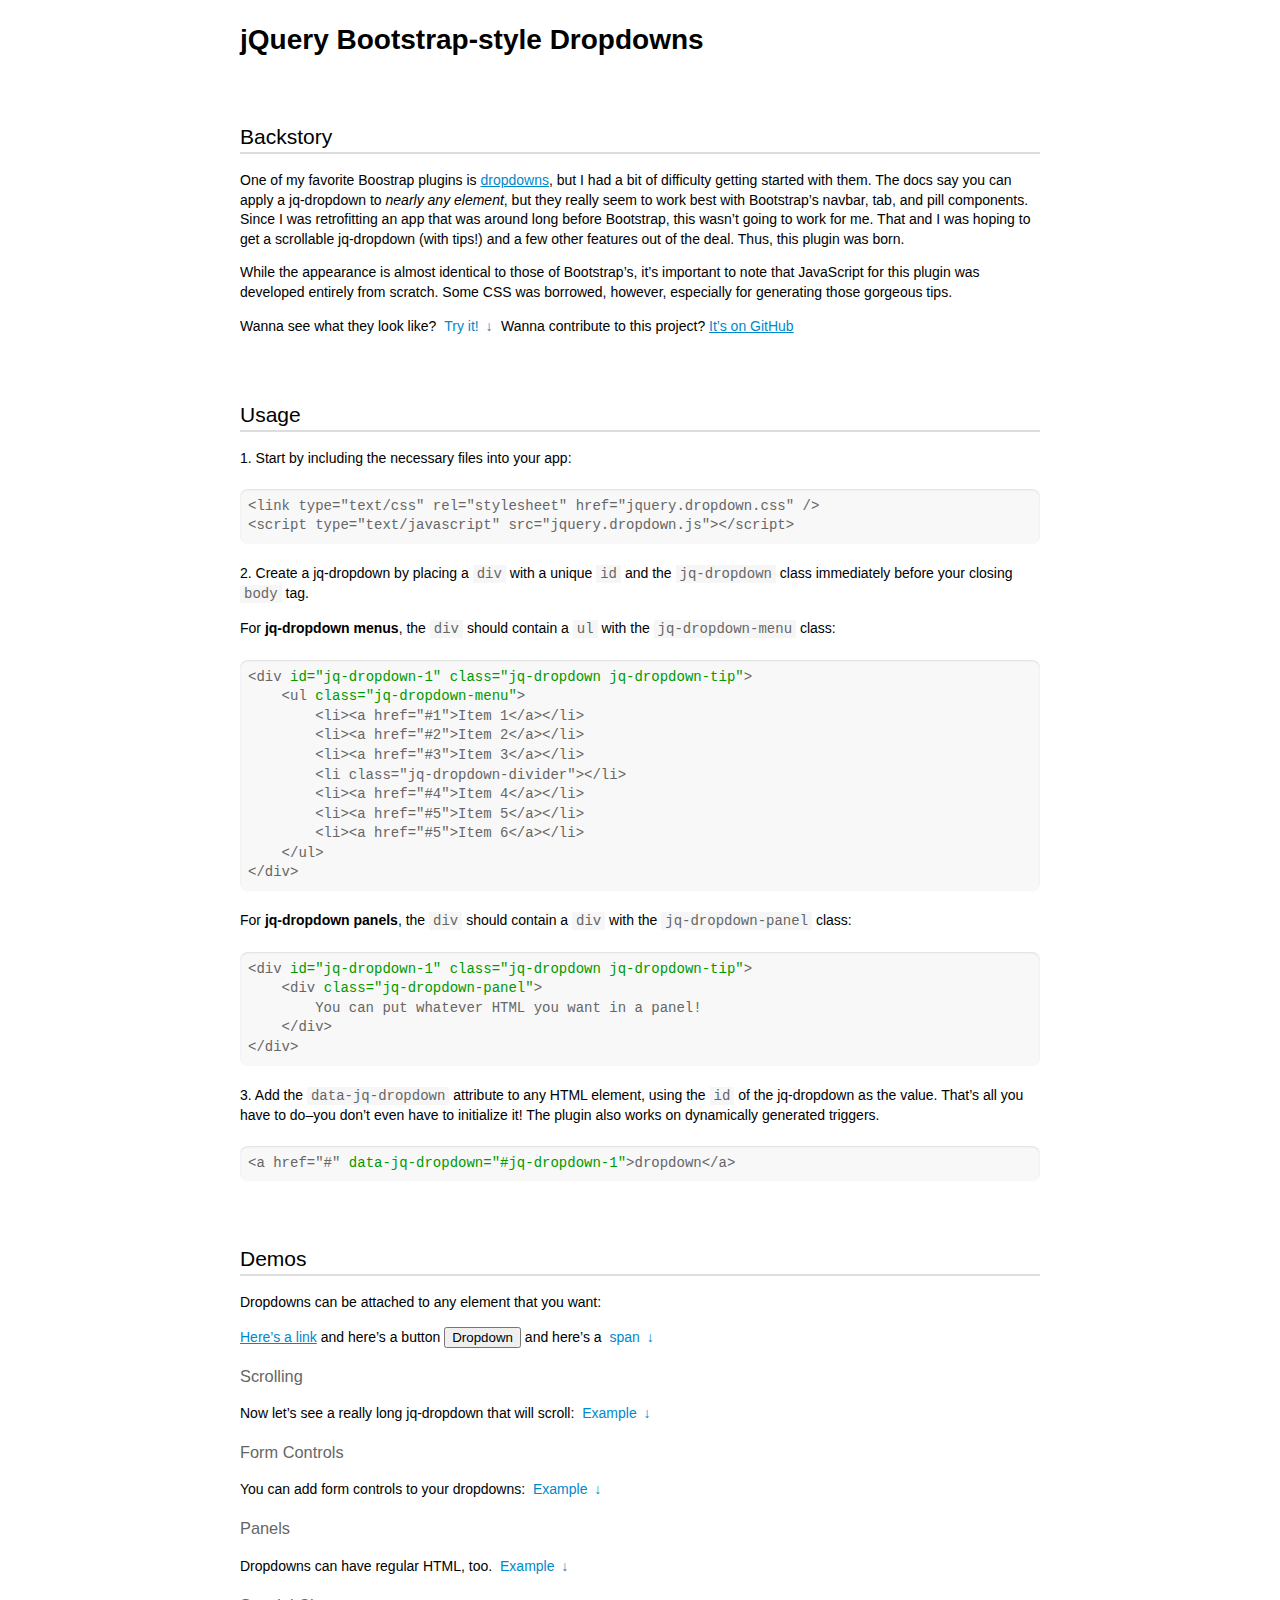
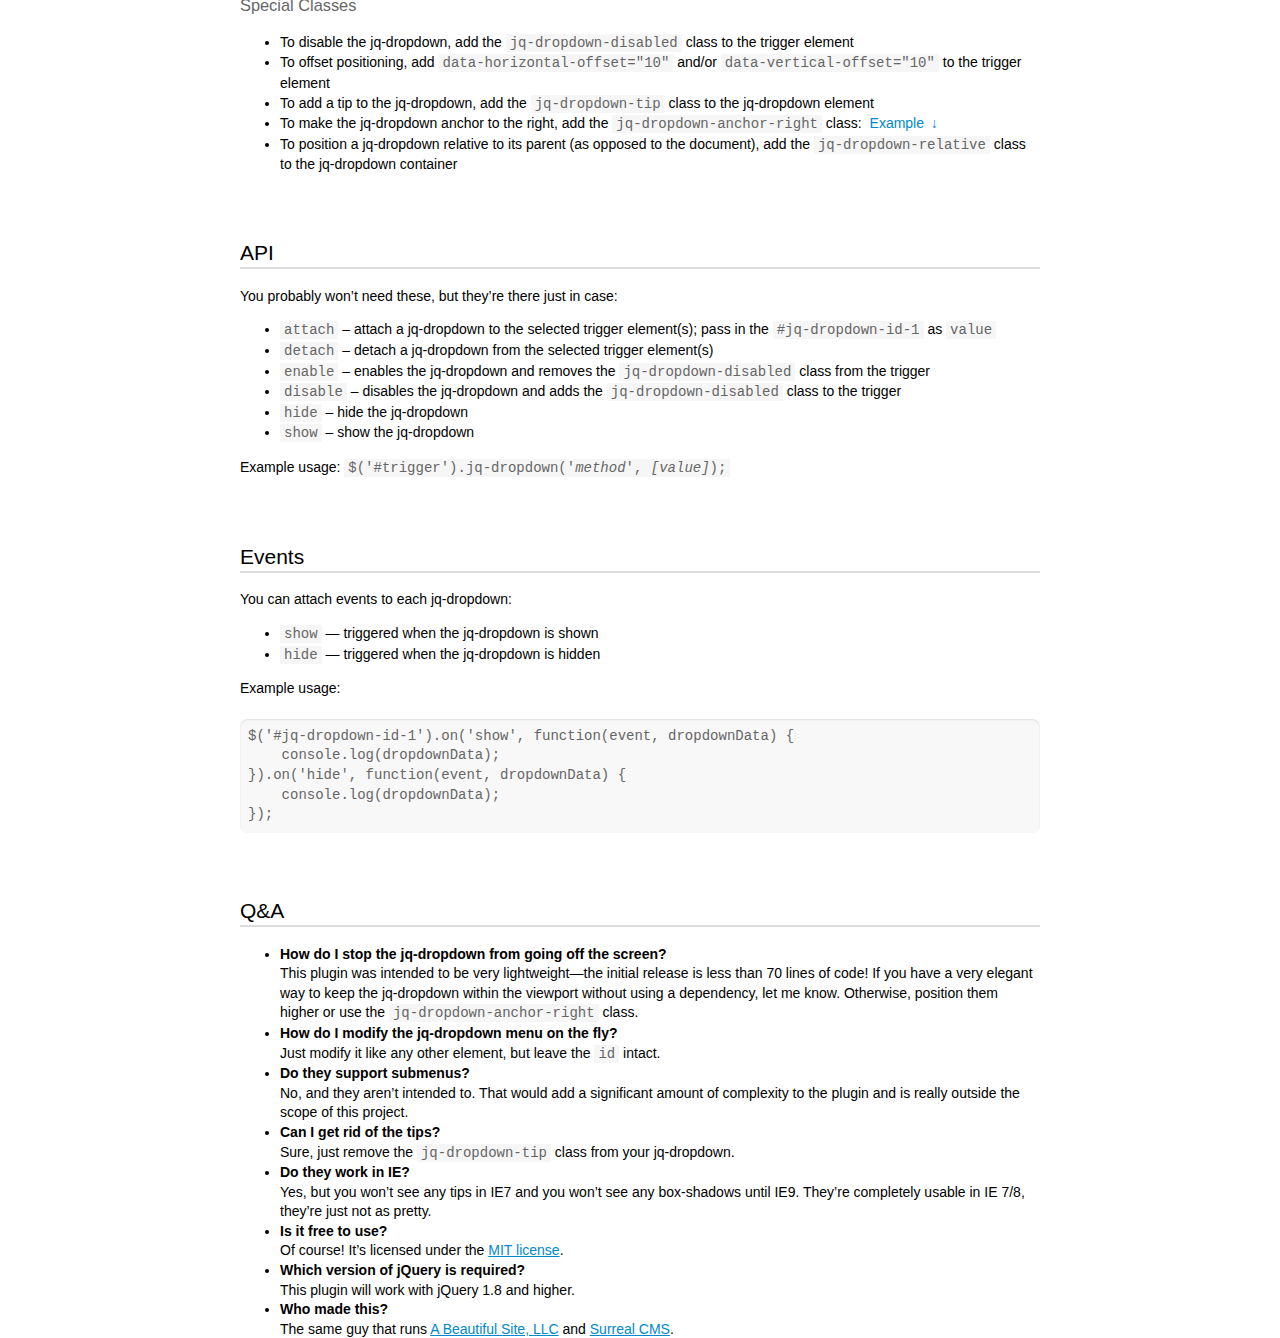
<file: homepage/media/dropdowns/index.html>
<!DOCTYPE html>
<html>
<head>
    <title>jQuery Bootstrap-style Dropdowns</title>
    <meta charset="utf-8" />
    <link type="text/css" rel="stylesheet" href="jquery.dropdown.min.css" />
    <script type="text/javascript" src="//ajax.googleapis.com/ajax/libs/jquery/1.8.0/jquery.min.js"></script>
    <script type="text/javascript" src="jquery.dropdown.min.js"></script>
    <style type="text/css">

        /* This CSS is for the demo page only */

        body {
            width: 800px;
            font: 14px sans-serif;
            line-height: 1.4;
            margin: 20px auto;
        }

        h2 {
            font-weight: normal;
            border-bottom: solid 2px #ddd;
            margin-top: 3em;
        }

        h3 {
            color: #666;
            font-weight: normal;
        }

        a {
            color: #08c;
        }

        a:hover {
            color: #0cf;
        }

        pre {
            background: #f8f8f8;
            color: #666;
            border-radius: 8px;
            box-shadow: inset 0 1px 2px rgba(0, 0, 0, .1);
            padding: 8px;
            margin: 20px 0;
        }

        code {
            background: #f6f6f6;
            color: #666;
            padding: 1px 4px;
        }

        .highlight {
            color: #090;
        }

        .example {
            color: #08c;
            cursor: pointer;
            padding: 4px;
            border-radius: 4px;
        }

        .example:after {
            font-family: Consolas, Courier New, Arial, sans-serif;
            content: '↓';
            margin-left: 6px;
            color: #08c;
        }

        .example:hover {
            background: #f2f2f2;
        }

        .example.jq-dropdown-open {
            background: #888;
            color: #fff;
        }

        .example.jq-dropdown-open:after {
            color: #fff;
        }

    </style>
</head>
<body>

    <h1>jQuery Bootstrap-style Dropdowns</h1>

    <h2>Backstory</h2>
    <p>
        One of my favorite Boostrap plugins is <a href="http://getbootstrap.com/javascript/#dropdowns">dropdowns</a>,
        but I had a bit of difficulty getting started with them.  The docs say you can apply a jq-dropdown to
        <em>nearly any element</em>, but they really seem to work best with Bootstrap’s navbar, tab, and pill
        components.  Since I was retrofitting an app that was around long before Bootstrap, this wasn’t going
        to work for me.  That and I was hoping to get a scrollable jq-dropdown (with tips!) and a few other features
        out of the deal.  Thus, this plugin was born.
    </p>
    <p>
        While the appearance is almost identical to those of Bootstrap’s, it’s important to note that JavaScript for
        this plugin was developed entirely from scratch. Some CSS was borrowed, however, especially for generating
        those gorgeous tips.
    </p>
    <p>
        Wanna see what they look like?  <span class="example" data-jq-dropdown="#jq-dropdown-1">Try it!</span>
        Wanna contribute to this project?  <a href="https://github.com/claviska/jquery-dropdown">It’s on GitHub</a>
    </p>

    <h2>Usage</h2>
    <p>
        1. Start by including the necessary files into your app:
    </p>
<pre>
&lt;link type=&quot;text/css&quot; rel=&quot;stylesheet&quot; href=&quot;jquery.dropdown.css&quot; /&gt;
&lt;script type=&quot;text/javascript&quot; src=&quot;jquery.dropdown.js&quot;&gt;&lt;/script&gt;
</pre>
    <p>
        2. Create a jq-dropdown by placing a <code>div</code> with a unique <code>id</code> and the <code>jq-dropdown</code>
        class immediately before your closing <code>body</code> tag.
    </p>
    <p>
        For <strong>jq-dropdown menus</strong>, the <code>div</code> should contain a <code>ul</code> with the
        <code>jq-dropdown-menu</code> class:
    </p>
<pre>
&lt;div <span class="highlight">id=&quot;jq-dropdown-1&quot; class=&quot;jq-dropdown jq-dropdown-tip&quot;</span>&gt;
    &lt;ul <span class="highlight">class=&quot;jq-dropdown-menu&quot;</span>&gt;
        &lt;li&gt;&lt;a href=&quot;#1&quot;&gt;Item 1&lt;/a&gt;&lt;/li&gt;
        &lt;li&gt;&lt;a href=&quot;#2&quot;&gt;Item 2&lt;/a&gt;&lt;/li&gt;
        &lt;li&gt;&lt;a href=&quot;#3&quot;&gt;Item 3&lt;/a&gt;&lt;/li&gt;
        &lt;li class=&quot;jq-dropdown-divider&quot;&gt;&lt;/li&gt;
        &lt;li&gt;&lt;a href=&quot;#4&quot;&gt;Item 4&lt;/a&gt;&lt;/li&gt;
        &lt;li&gt;&lt;a href=&quot;#5&quot;&gt;Item 5&lt;/a&gt;&lt;/li&gt;
        &lt;li&gt;&lt;a href=&quot;#5&quot;&gt;Item 6&lt;/a&gt;&lt;/li&gt;
    &lt;/ul&gt;
&lt;/div&gt;
</pre>

    <p>
        For <strong>jq-dropdown panels</strong>, the <code>div</code> should contain a <code>div</code> with the
        <code>jq-dropdown-panel</code> class:
    </p>
<pre>
&lt;div <span class="highlight">id=&quot;jq-dropdown-1&quot; class=&quot;jq-dropdown jq-dropdown-tip&quot;</span>&gt;
    &lt;div <span class="highlight">class=&quot;jq-dropdown-panel&quot;</span>&gt;
        You can put whatever HTML you want in a panel!
    &lt;/div&gt;
&lt;/div&gt;
</pre>

    <p>
        3. Add the <code>data-jq-dropdown</code> attribute to any HTML element, using the <code>id</code> of the
        jq-dropdown as the value.  That’s all you have to do–you don’t even have to initialize it!  The plugin
        also works on dynamically generated triggers.
    </p>
<pre>
&lt;a href=&quot;#&quot; <span class="highlight">data-jq-dropdown=&quot;#jq-dropdown-1&quot;</span>&gt;dropdown&lt;/a&gt;
</pre>

    <h2>Demos</h2>
    <p>
        Dropdowns can be attached to any element that you want:
    </p>
    <p>
        <a href="#" data-jq-dropdown="#jq-dropdown-1">Here’s a link</a>
        and here’s a button <input type="button" value="Dropdown" data-jq-dropdown="#jq-dropdown-1" />
        and here’s a <span class="example" data-jq-dropdown="#jq-dropdown-1">span</span>
    </p>

    <h3>Scrolling</h3>
    <p>
        Now let’s see a really long jq-dropdown that will scroll: <span class="example" data-jq-dropdown="#jq-dropdown-3">Example</span>
    </p>

    <h3>Form Controls</h3>
    <p>
        You can add form controls to your dropdowns: <span class="example" data-jq-dropdown="#jq-dropdown-2">Example</span>
    </p>

    <h3>Panels</h3>
    <p>
        Dropdowns can have regular HTML, too. <span class="example" data-jq-dropdown="#jq-dropdown-6">Example</span>
    </p>

    <h3>Special Classes</h3>
    <ul>
        <li>To disable the jq-dropdown, add the <code>jq-dropdown-disabled</code> class to the trigger element</li>
        <li>To offset positioning, add <code>data-horizontal-offset="10"</code> and/or <code>data-vertical-offset="10"</code> to the trigger element</li>
        <li>To add a tip to the jq-dropdown, add the <code>jq-dropdown-tip</code> class to the jq-dropdown element</li>
        <li>To make the jq-dropdown anchor to the right, add the <code>jq-dropdown-anchor-right</code> class: <span class="example" data-jq-dropdown="#jq-dropdown-4">Example</span></li>
        <li>To position a jq-dropdown relative to its parent (as opposed to the document), add the <code>jq-dropdown-relative</code> class to the jq-dropdown container</li>
    </ul>

    <h2>API</h2>
    <p>
        You probably won’t need these, but they’re there just in case:
    </p>
    <ul>
        <li><code>attach</code> – attach a jq-dropdown to the selected trigger element(s); pass in the <code>#jq-dropdown-id-1</code> as <code>value</code></li>
        <li><code>detach</code> – detach a jq-dropdown from the selected trigger element(s)</li>
        <li><code>enable</code> – enables the jq-dropdown and removes the <code>jq-dropdown-disabled</code> class from the trigger</li>
        <li><code>disable</code> – disables the jq-dropdown and adds the <code>jq-dropdown-disabled</code> class to the trigger</li>
        <li><code>hide</code> – hide the jq-dropdown</li>
        <li><code>show</code> – show the jq-dropdown</li>
    </ul>
    <p>
        Example usage: <code>$('#trigger').jq-dropdown('<em>method</em>', <em>[value]</em>);</code>
    </p>

    <h2>Events</h2>
    <p>
        You can attach events to each jq-dropdown:
    </p>
    <ul>
        <li><code>show</code> — triggered when the jq-dropdown is shown</li>
        <li><code>hide</code> — triggered when the jq-dropdown is hidden</li>
    </ul>
    <p>
        Example usage:
<pre>$('#jq-dropdown-id-1').on('show', function(event, dropdownData) {
    console.log(dropdownData);
}).on('hide', function(event, dropdownData) {
    console.log(dropdownData);
});</pre>
    </p>

    <h2>Q&amp;A</h2>
    <ul>
        <li>
            <strong>How do I stop the jq-dropdown from going off the screen?</strong><br />
            This plugin was intended to be very lightweight—the initial release is less than 70 lines of code!  If you have a
            very elegant way to keep the jq-dropdown within the viewport without using a dependency, let me know.  Otherwise,
            position them higher or use the <code>jq-dropdown-anchor-right</code> class.
        </li>
        <li>
            <strong>How do I modify the jq-dropdown menu on the fly?</strong><br />
            Just modify it like any other element, but leave the <code>id</code> intact.
        </li>
        <li>
            <strong>Do they support submenus?</strong><br />
            No, and they aren’t intended to. That would add a significant amount of complexity to the plugin and is really
            outside the scope of this project.
        </li>
        <li>
            <strong>Can I get rid of the tips?</strong><br />
            Sure, just remove the <code>jq-dropdown-tip</code> class from your jq-dropdown.
        </li>
        <li>
            <strong>Do they work in IE?</strong><br />
            Yes, but you won’t see any tips in IE7 and you won’t see any box-shadows until IE9. They’re completely usable in
            IE 7/8, they’re just not as pretty.
        </li>
        <li>
            <strong>Is it free to use?</strong><br />
            Of course!  It’s licensed under the <a href="http://opensource.org/licenses/MIT">MIT license</a>.
        </li>
        <li>
            <strong>Which version of jQuery is required?</strong><br />
            This plugin will work with jQuery 1.8 and higher.
        </li>
        <li>
            <strong>Who made this?</strong><br />
            The same guy that runs <a href="http://www.abeautifulsite.net/">A Beautiful Site, LLC</a> and
            <a href="http://www.surrealcms.com/">Surreal CMS</a>.
        </li>
    </ul>


    <!-- Remember to put your jq-dropdown menus before your ending BODY tag -->
    <div id="jq-dropdown-1" class="jq-dropdown jq-dropdown-tip">
        <ul class="jq-dropdown-menu">
            <li><a href="#1">Item 1</a></li>
            <li><a href="#2">Item 2</a></li>
            <li><a href="#3">Item 3</a></li>
            <li class="jq-dropdown-divider"></li>
            <li><a href="#4">Item 4</a></li>
            <li><a href="#5">Item 5</a></li>
            <li><a href="#5">Item 6</a></li>
        </ul>
    </div>

    <div id="jq-dropdown-2" class="jq-dropdown jq-dropdown-tip">
        <ul class="jq-dropdown-menu">
            <li><label><input type="checkbox" /> Checkbox 1</label></li>
            <li><label><input type="checkbox" /> Checkbox 2</label></li>
            <li><label><input type="checkbox" /> Checkbox 3</label></li>
            <li class="jq-dropdown-divider"></li>
            <li><label><input type="radio" name="radio-group" checked="checked" /> Radio 1</label></li>
            <li><label><input type="radio" name="radio-group" /> Radio 2</label></li>
            <li><label><input type="radio" name="radio-group" /> Radio 3</label></li>
        </ul>
    </div>

    <div id="jq-dropdown-3" class="jq-dropdown jq-dropdown-tip jq-dropdown-scroll">
        <ul class="jq-dropdown-menu">
            <li><a href="#1">Item 1</a></li>
            <li><a href="#2">Item 2</a></li>
            <li><a href="#3">Item 3</a></li>
            <li><a href="#4">Item 4</a></li>
            <li><a href="#5">Item 5</a></li>
            <li class="jq-dropdown-divider"></li>
            <li><a href="#6">Item 6</a></li>
            <li><a href="#7">Item 7</a></li>
            <li><a href="#8">Item 8</a></li>
            <li><a href="#9">Item 9</a></li>
            <li><a href="#10">Item 10</a></li>
            <li class="jq-dropdown-divider"></li>
            <li><a href="#11">Item 11</a></li>
            <li><a href="#12">Item 12</a></li>
            <li><a href="#13">Item 13</a></li>
            <li><a href="#14">Item 14</a></li>
            <li><a href="#15">Item 15</a></li>
            <li class="jq-dropdown-divider"></li>
            <li><a href="#16">Item 16</a></li>
            <li><a href="#17">Item 17</a></li>
            <li><a href="#18">Item 18</a></li>
            <li><a href="#19">Item 19</a></li>
            <li><a href="#20">Item 20</a></li>
            <li class="jq-dropdown-divider"></li>
            <li><a href="#21">Item 21</a></li>
            <li><a href="#22">Item 22</a></li>
            <li><a href="#23">Item 23</a></li>
            <li><a href="#24">Item 24</a></li>
            <li><a href="#25">Item 25</a></li>
            <li class="jq-dropdown-divider"></li>
            <li><a href="#26">Item 26</a></li>
            <li><a href="#27">Item 27</a></li>
            <li><a href="#28">Item 28</a></li>
            <li><a href="#29">Item 29</a></li>
            <li><a href="#30">Item 30</a></li>
        </ul>
    </div>

    <div id="jq-dropdown-4" class="jq-dropdown jq-dropdown-tip jq-dropdown-anchor-right">
        <ul class="jq-dropdown-menu">
            <li><a href="#1">Item 1</a></li>
            <li><a href="#2">Item 2</a></li>
            <li><a href="#3">Item 3</a></li>
            <li class="jq-dropdown-divider"></li>
            <li><a href="#4">Item 4</a></li>
            <li><a href="#5">Item 5</a></li>
            <li><a href="#5">Item 6</a></li>
        </ul>
    </div>

    <div id="jq-dropdown-6" class="jq-dropdown jq-dropdown-tip has-icons">
        <div class="jq-dropdown-panel">
            Here is some <code>HTML</code> inside of a jq-dropdown. You can put pretty much
            anything inside of a jq-dropdown, so have fun with it!
        </div>
    </div>

</body>
</html>
</file>
